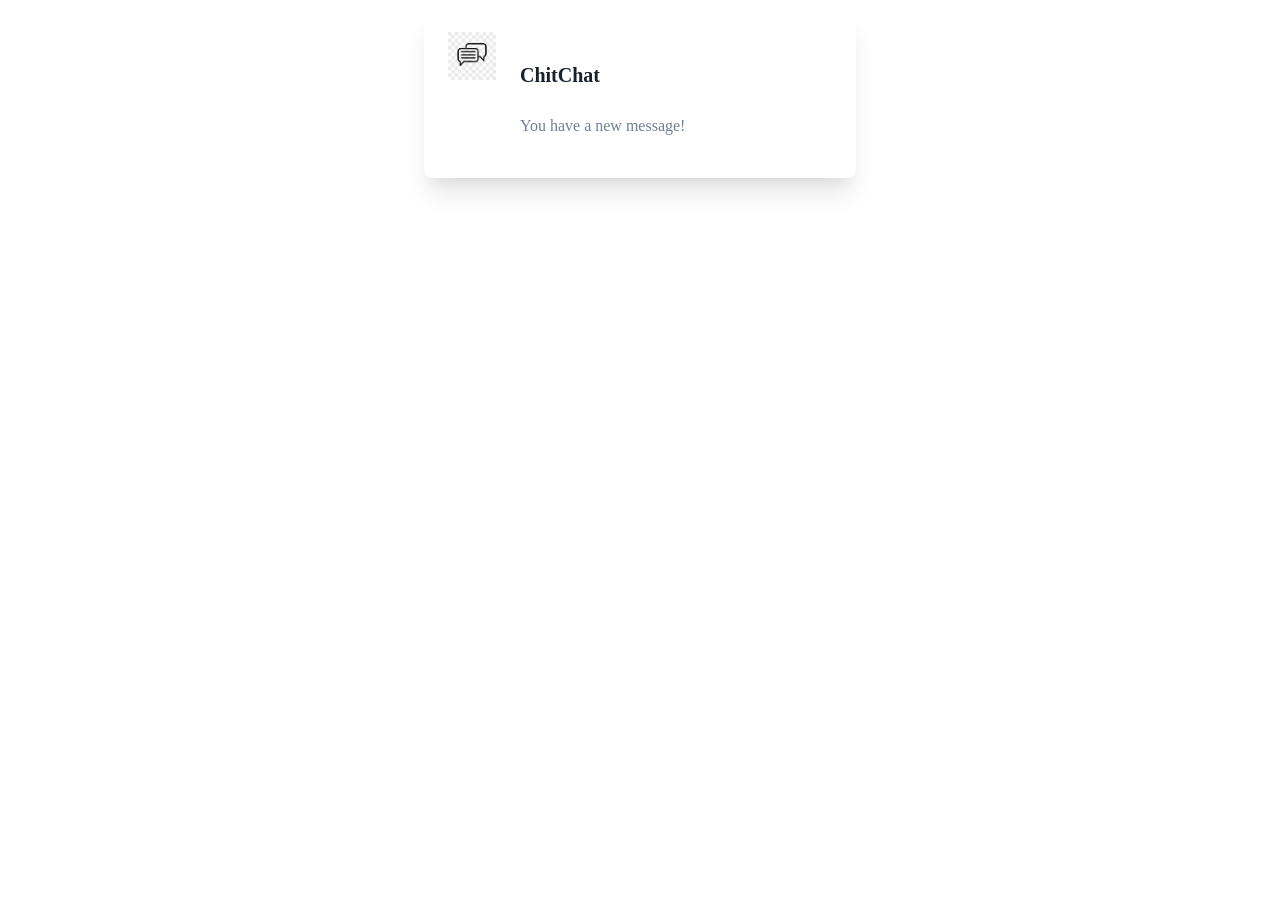
<file: index.html>
<!doctype html>
<html>
<head>
  <meta charset="UTF-8">
  <meta name="viewport" content="width=device-width, initial-scale=1.0">
  <link href="index.css" rel="stylesheet">
</head>
<div class="chat-notification">
  <div class="chat-notification-logo-wrapper">
    <img class="chat-notification-logo" src="img/logo.jpeg" alt="ChitChat Logo">
  </div>
  <div class="chat-notification-content">
    <h4 class="chat-notification-title">ChitChat</h4>
    <p class="chat-notification-message">You have a new message!</p>
  </div>
</div>
</file>
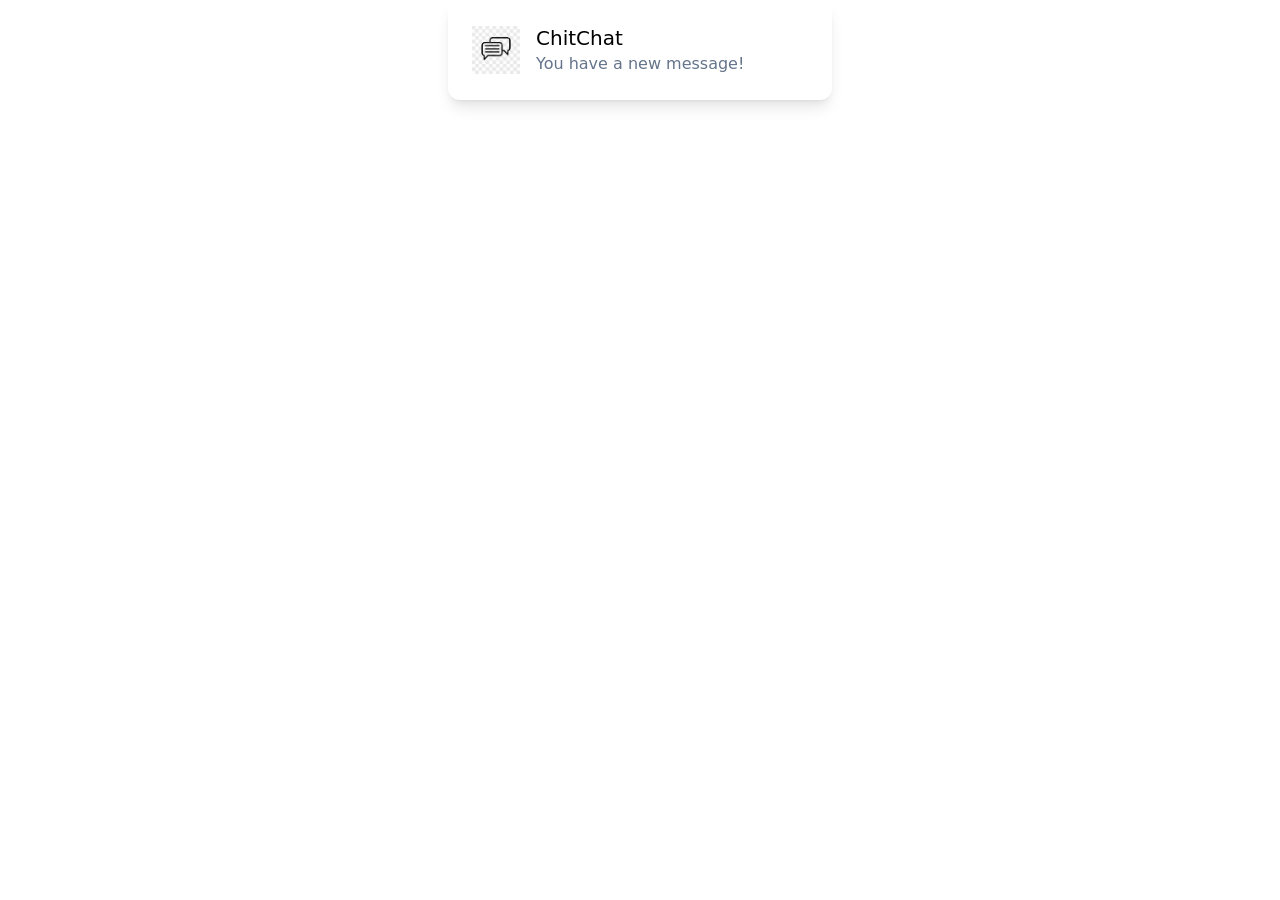
<file: src/tailHtml.html>
<!doctype html>
<html>
<head>
  <meta charset="UTF-8">
  <meta name="viewport" content="width=device-width, initial-scale=1.0">
  <link href="dist/output.css" rel="stylesheet">
</head>
<body>
  <div class="p-6 max-w-sm mx-auto bg-white rounded-xl shadow-lg flex items-center space-x-4">
    <div class="shrink-0">
      <img class="h-12 w-12" src="../img/logo.jpeg" alt="ChitChat Logo">
    </div>
    <div>
      <div class="text-xl font-medium text-black">ChitChat</div>
      <p class="text-slate-500">You have a new message!</p>
    </div>
  </div>
</body>
</html>
</file>
<file: index.css>
.chat-notification {
    display: flex;
    max-width: 24rem;
    margin: 0 auto;
    padding: 1.5rem;
    border-radius: 0.5rem;
    background-color: #fff;
    box-shadow: 0 20px 25px -5px rgba(0, 0, 0, 0.1), 0 10px 10px -5px rgba(0, 0, 0, 0.04);
}

.chat-notification-logo-wrapper {
    flex-shrink: 0;
}

.chat-notification-logo {
    height: 3rem;
    width: 3rem;
}

.chat-notification-content {
    margin-left: 1.5rem;
    padding-top: 0.25rem;
}

.chat-notification-title {
    color: #1a202c;
    font-size: 1.25rem;
    line-height: 1.25;
}

.chat-notification-message {
    color: #718096;
    font-size: 1rem;
    line-height: 1.5;
}
</file>
<file: src/dist/output.css>
/*
! tailwindcss v3.2.4 | MIT License | https://tailwindcss.com
*/

/*
1. Prevent padding and border from affecting element width. (https://github.com/mozdevs/cssremedy/issues/4)
2. Allow adding a border to an element by just adding a border-width. (https://github.com/tailwindcss/tailwindcss/pull/116)
*/

*,
::before,
::after {
  box-sizing: border-box;
  /* 1 */
  border-width: 0;
  /* 2 */
  border-style: solid;
  /* 2 */
  border-color: #e5e7eb;
  /* 2 */
}

::before,
::after {
  --tw-content: '';
}

/*
1. Use a consistent sensible line-height in all browsers.
2. Prevent adjustments of font size after orientation changes in iOS.
3. Use a more readable tab size.
4. Use the user's configured `sans` font-family by default.
5. Use the user's configured `sans` font-feature-settings by default.
*/

html {
  line-height: 1.5;
  /* 1 */
  -webkit-text-size-adjust: 100%;
  /* 2 */
  -moz-tab-size: 4;
  /* 3 */
  -o-tab-size: 4;
     tab-size: 4;
  /* 3 */
  font-family: ui-sans-serif, system-ui, -apple-system, BlinkMacSystemFont, "Segoe UI", Roboto, "Helvetica Neue", Arial, "Noto Sans", sans-serif, "Apple Color Emoji", "Segoe UI Emoji", "Segoe UI Symbol", "Noto Color Emoji";
  /* 4 */
  font-feature-settings: normal;
  /* 5 */
}

/*
1. Remove the margin in all browsers.
2. Inherit line-height from `html` so users can set them as a class directly on the `html` element.
*/

body {
  margin: 0;
  /* 1 */
  line-height: inherit;
  /* 2 */
}

/*
1. Add the correct height in Firefox.
2. Correct the inheritance of border color in Firefox. (https://bugzilla.mozilla.org/show_bug.cgi?id=190655)
3. Ensure horizontal rules are visible by default.
*/

hr {
  height: 0;
  /* 1 */
  color: inherit;
  /* 2 */
  border-top-width: 1px;
  /* 3 */
}

/*
Add the correct text decoration in Chrome, Edge, and Safari.
*/

abbr:where([title]) {
  -webkit-text-decoration: underline dotted;
          text-decoration: underline dotted;
}

/*
Remove the default font size and weight for headings.
*/

h1,
h2,
h3,
h4,
h5,
h6 {
  font-size: inherit;
  font-weight: inherit;
}

/*
Reset links to optimize for opt-in styling instead of opt-out.
*/

a {
  color: inherit;
  text-decoration: inherit;
}

/*
Add the correct font weight in Edge and Safari.
*/

b,
strong {
  font-weight: bolder;
}

/*
1. Use the user's configured `mono` font family by default.
2. Correct the odd `em` font sizing in all browsers.
*/

code,
kbd,
samp,
pre {
  font-family: ui-monospace, SFMono-Regular, Menlo, Monaco, Consolas, "Liberation Mono", "Courier New", monospace;
  /* 1 */
  font-size: 1em;
  /* 2 */
}

/*
Add the correct font size in all browsers.
*/

small {
  font-size: 80%;
}

/*
Prevent `sub` and `sup` elements from affecting the line height in all browsers.
*/

sub,
sup {
  font-size: 75%;
  line-height: 0;
  position: relative;
  vertical-align: baseline;
}

sub {
  bottom: -0.25em;
}

sup {
  top: -0.5em;
}

/*
1. Remove text indentation from table contents in Chrome and Safari. (https://bugs.chromium.org/p/chromium/issues/detail?id=999088, https://bugs.webkit.org/show_bug.cgi?id=201297)
2. Correct table border color inheritance in all Chrome and Safari. (https://bugs.chromium.org/p/chromium/issues/detail?id=935729, https://bugs.webkit.org/show_bug.cgi?id=195016)
3. Remove gaps between table borders by default.
*/

table {
  text-indent: 0;
  /* 1 */
  border-color: inherit;
  /* 2 */
  border-collapse: collapse;
  /* 3 */
}

/*
1. Change the font styles in all browsers.
2. Remove the margin in Firefox and Safari.
3. Remove default padding in all browsers.
*/

button,
input,
optgroup,
select,
textarea {
  font-family: inherit;
  /* 1 */
  font-size: 100%;
  /* 1 */
  font-weight: inherit;
  /* 1 */
  line-height: inherit;
  /* 1 */
  color: inherit;
  /* 1 */
  margin: 0;
  /* 2 */
  padding: 0;
  /* 3 */
}

/*
Remove the inheritance of text transform in Edge and Firefox.
*/

button,
select {
  text-transform: none;
}

/*
1. Correct the inability to style clickable types in iOS and Safari.
2. Remove default button styles.
*/

button,
[type='button'],
[type='reset'],
[type='submit'] {
  -webkit-appearance: button;
  /* 1 */
  background-color: transparent;
  /* 2 */
  background-image: none;
  /* 2 */
}

/*
Use the modern Firefox focus style for all focusable elements.
*/

:-moz-focusring {
  outline: auto;
}

/*
Remove the additional `:invalid` styles in Firefox. (https://github.com/mozilla/gecko-dev/blob/2f9eacd9d3d995c937b4251a5557d95d494c9be1/layout/style/res/forms.css#L728-L737)
*/

:-moz-ui-invalid {
  box-shadow: none;
}

/*
Add the correct vertical alignment in Chrome and Firefox.
*/

progress {
  vertical-align: baseline;
}

/*
Correct the cursor style of increment and decrement buttons in Safari.
*/

::-webkit-inner-spin-button,
::-webkit-outer-spin-button {
  height: auto;
}

/*
1. Correct the odd appearance in Chrome and Safari.
2. Correct the outline style in Safari.
*/

[type='search'] {
  -webkit-appearance: textfield;
  /* 1 */
  outline-offset: -2px;
  /* 2 */
}

/*
Remove the inner padding in Chrome and Safari on macOS.
*/

::-webkit-search-decoration {
  -webkit-appearance: none;
}

/*
1. Correct the inability to style clickable types in iOS and Safari.
2. Change font properties to `inherit` in Safari.
*/

::-webkit-file-upload-button {
  -webkit-appearance: button;
  /* 1 */
  font: inherit;
  /* 2 */
}

/*
Add the correct display in Chrome and Safari.
*/

summary {
  display: list-item;
}

/*
Removes the default spacing and border for appropriate elements.
*/

blockquote,
dl,
dd,
h1,
h2,
h3,
h4,
h5,
h6,
hr,
figure,
p,
pre {
  margin: 0;
}

fieldset {
  margin: 0;
  padding: 0;
}

legend {
  padding: 0;
}

ol,
ul,
menu {
  list-style: none;
  margin: 0;
  padding: 0;
}

/*
Prevent resizing textareas horizontally by default.
*/

textarea {
  resize: vertical;
}

/*
1. Reset the default placeholder opacity in Firefox. (https://github.com/tailwindlabs/tailwindcss/issues/3300)
2. Set the default placeholder color to the user's configured gray 400 color.
*/

input::-moz-placeholder, textarea::-moz-placeholder {
  opacity: 1;
  /* 1 */
  color: #9ca3af;
  /* 2 */
}

input::placeholder,
textarea::placeholder {
  opacity: 1;
  /* 1 */
  color: #9ca3af;
  /* 2 */
}

/*
Set the default cursor for buttons.
*/

button,
[role="button"] {
  cursor: pointer;
}

/*
Make sure disabled buttons don't get the pointer cursor.
*/

:disabled {
  cursor: default;
}

/*
1. Make replaced elements `display: block` by default. (https://github.com/mozdevs/cssremedy/issues/14)
2. Add `vertical-align: middle` to align replaced elements more sensibly by default. (https://github.com/jensimmons/cssremedy/issues/14#issuecomment-634934210)
   This can trigger a poorly considered lint error in some tools but is included by design.
*/

img,
svg,
video,
canvas,
audio,
iframe,
embed,
object {
  display: block;
  /* 1 */
  vertical-align: middle;
  /* 2 */
}

/*
Constrain images and videos to the parent width and preserve their intrinsic aspect ratio. (https://github.com/mozdevs/cssremedy/issues/14)
*/

img,
video {
  max-width: 100%;
  height: auto;
}

/* Make elements with the HTML hidden attribute stay hidden by default */

[hidden] {
  display: none;
}

*, ::before, ::after {
  --tw-border-spacing-x: 0;
  --tw-border-spacing-y: 0;
  --tw-translate-x: 0;
  --tw-translate-y: 0;
  --tw-rotate: 0;
  --tw-skew-x: 0;
  --tw-skew-y: 0;
  --tw-scale-x: 1;
  --tw-scale-y: 1;
  --tw-pan-x:  ;
  --tw-pan-y:  ;
  --tw-pinch-zoom:  ;
  --tw-scroll-snap-strictness: proximity;
  --tw-ordinal:  ;
  --tw-slashed-zero:  ;
  --tw-numeric-figure:  ;
  --tw-numeric-spacing:  ;
  --tw-numeric-fraction:  ;
  --tw-ring-inset:  ;
  --tw-ring-offset-width: 0px;
  --tw-ring-offset-color: #fff;
  --tw-ring-color: rgb(59 130 246 / 0.5);
  --tw-ring-offset-shadow: 0 0 #0000;
  --tw-ring-shadow: 0 0 #0000;
  --tw-shadow: 0 0 #0000;
  --tw-shadow-colored: 0 0 #0000;
  --tw-blur:  ;
  --tw-brightness:  ;
  --tw-contrast:  ;
  --tw-grayscale:  ;
  --tw-hue-rotate:  ;
  --tw-invert:  ;
  --tw-saturate:  ;
  --tw-sepia:  ;
  --tw-drop-shadow:  ;
  --tw-backdrop-blur:  ;
  --tw-backdrop-brightness:  ;
  --tw-backdrop-contrast:  ;
  --tw-backdrop-grayscale:  ;
  --tw-backdrop-hue-rotate:  ;
  --tw-backdrop-invert:  ;
  --tw-backdrop-opacity:  ;
  --tw-backdrop-saturate:  ;
  --tw-backdrop-sepia:  ;
}

::backdrop {
  --tw-border-spacing-x: 0;
  --tw-border-spacing-y: 0;
  --tw-translate-x: 0;
  --tw-translate-y: 0;
  --tw-rotate: 0;
  --tw-skew-x: 0;
  --tw-skew-y: 0;
  --tw-scale-x: 1;
  --tw-scale-y: 1;
  --tw-pan-x:  ;
  --tw-pan-y:  ;
  --tw-pinch-zoom:  ;
  --tw-scroll-snap-strictness: proximity;
  --tw-ordinal:  ;
  --tw-slashed-zero:  ;
  --tw-numeric-figure:  ;
  --tw-numeric-spacing:  ;
  --tw-numeric-fraction:  ;
  --tw-ring-inset:  ;
  --tw-ring-offset-width: 0px;
  --tw-ring-offset-color: #fff;
  --tw-ring-color: rgb(59 130 246 / 0.5);
  --tw-ring-offset-shadow: 0 0 #0000;
  --tw-ring-shadow: 0 0 #0000;
  --tw-shadow: 0 0 #0000;
  --tw-shadow-colored: 0 0 #0000;
  --tw-blur:  ;
  --tw-brightness:  ;
  --tw-contrast:  ;
  --tw-grayscale:  ;
  --tw-hue-rotate:  ;
  --tw-invert:  ;
  --tw-saturate:  ;
  --tw-sepia:  ;
  --tw-drop-shadow:  ;
  --tw-backdrop-blur:  ;
  --tw-backdrop-brightness:  ;
  --tw-backdrop-contrast:  ;
  --tw-backdrop-grayscale:  ;
  --tw-backdrop-hue-rotate:  ;
  --tw-backdrop-invert:  ;
  --tw-backdrop-opacity:  ;
  --tw-backdrop-saturate:  ;
  --tw-backdrop-sepia:  ;
}

.mx-auto {
  margin-left: auto;
  margin-right: auto;
}

.flex {
  display: flex;
}

.h-12 {
  height: 3rem;
}

.w-12 {
  width: 3rem;
}

.max-w-sm {
  max-width: 24rem;
}

.shrink-0 {
  flex-shrink: 0;
}

.items-center {
  align-items: center;
}

.space-x-4 > :not([hidden]) ~ :not([hidden]) {
  --tw-space-x-reverse: 0;
  margin-right: calc(1rem * var(--tw-space-x-reverse));
  margin-left: calc(1rem * calc(1 - var(--tw-space-x-reverse)));
}

.rounded-xl {
  border-radius: 0.75rem;
}

.bg-white {
  --tw-bg-opacity: 1;
  background-color: rgb(255 255 255 / var(--tw-bg-opacity));
}

.p-6 {
  padding: 1.5rem;
}

.text-xl {
  font-size: 1.25rem;
  line-height: 1.75rem;
}

.font-medium {
  font-weight: 500;
}

.text-black {
  --tw-text-opacity: 1;
  color: rgb(0 0 0 / var(--tw-text-opacity));
}

.text-slate-500 {
  --tw-text-opacity: 1;
  color: rgb(100 116 139 / var(--tw-text-opacity));
}

.shadow-lg {
  --tw-shadow: 0 10px 15px -3px rgb(0 0 0 / 0.1), 0 4px 6px -4px rgb(0 0 0 / 0.1);
  --tw-shadow-colored: 0 10px 15px -3px var(--tw-shadow-color), 0 4px 6px -4px var(--tw-shadow-color);
  box-shadow: var(--tw-ring-offset-shadow, 0 0 #0000), var(--tw-ring-shadow, 0 0 #0000), var(--tw-shadow);
}
</file>
